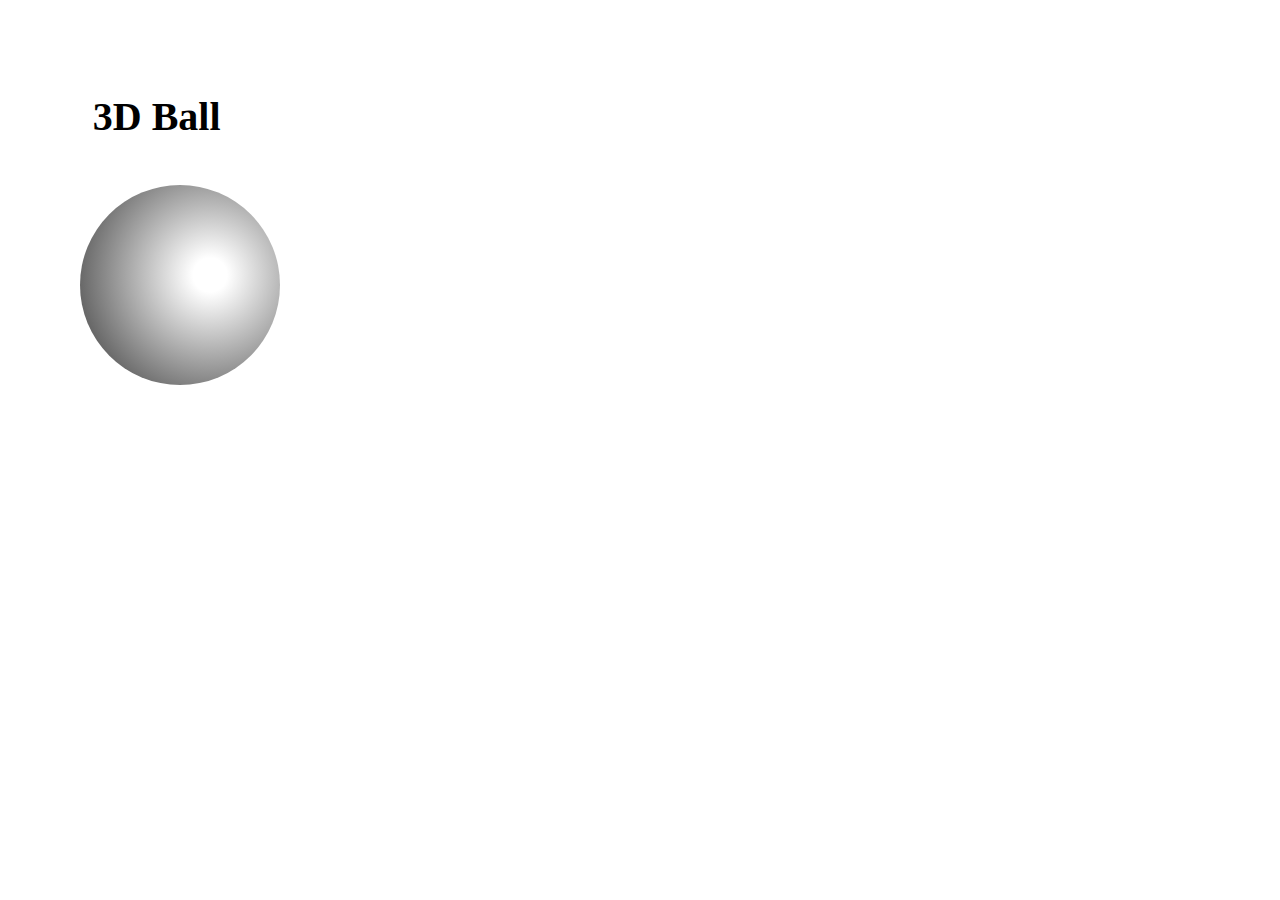
<file: example-2.html>
<!DOCTYPE html>
<html lang="en">
<head>
    <meta charset="UTF-8">
    <meta http-equiv="X-UA-Compatible" content="IE=edge">
    <meta name="viewport" content="width=device-width, initial-scale=1.0">
    <meta name="author" content="Maxie" />
    <title>Maxie's 3D Ball</title>
    <link rel="stylesheet" href="styles.css" />
</head>
<body class="example-2">
    <h1>3D Ball</h1>
    <div class="ball"></div>
    
</body>
</html>
</file>
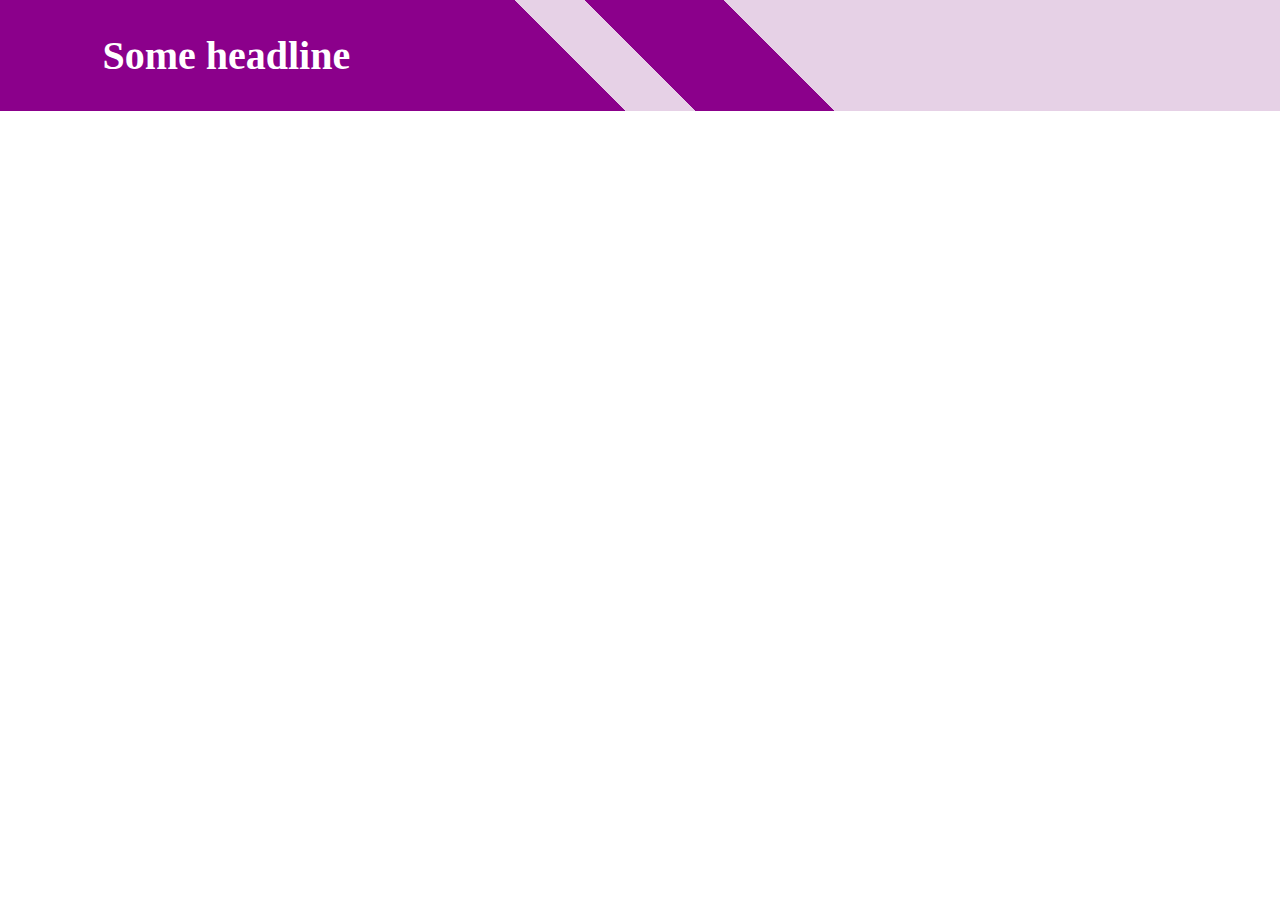
<file: example-3.html>
<!DOCTYPE html>
<html lang="en">
<head>
    <meta charset="UTF-8">
    <meta http-equiv="X-UA-Compatible" content="IE=edge">
    <meta name="viewport" content="width=device-width, initial-scale=1.0">
    <meta name="author" content="Maxie" />
    <title>Maxie's Headline Gradient</title>
    <link rel="stylesheet" href="styles.css" />
</head>
<body class="example-3">
    <div class="heading-container">
        <h1>Some headline</h1>
    </div>
</body>
</html>
</file>
<file: styles.css>
* {
  margin: 0;
  padding: 0;
  box-sizing: border-box;
}

.img-container {
  width: 100vw;
  height: 100vh; 
  background-image: linear-gradient(to bottom, rgba(0, 0, 0, 0), #000 70%), url("/images/sunset-815270_1280.jpg");
  background-position: bottom;
  background-repeat: no-repeat;
  background-size: cover;
}

main {
  width: 70%;
  height: auto;
  color: #fff;
  padding: 30% 0 10% 10%;
}

h1 {
  font-size: 2.5rem;
  padding: 1%;
}

p {
  font-family: Arial, Helvetica, sans-serif;
  line-height: 1.5rem;
  padding: 1%;
}

/* example 2 styles */

.example-2 h1 {
    font-size: 2.5rem;
    margin: 5rem 0 2rem 5rem;
}

.ball {
    width: 200px;
    height: 200px;
    border-radius: 50%;
    background: radial-gradient(circle at 65% 45%, #fff 10%, #333);
    margin-left: 5rem;
}

/* example 3 styles */

.example-3 h1 {
    color: #fff;
    padding: 2.5% 0 2.5% 8%;
}

.heading-container {
    width: 100%;
    height: 10%;
    background: linear-gradient(45deg, 
    #8b008b,
    #8b008b 45%,
    #e6d1e6 45%,
    #e6d1e6 50%,
    #8b008b 50%,
    #8b008b 60%,
    #e6d1e6 60%);
}
</file>
